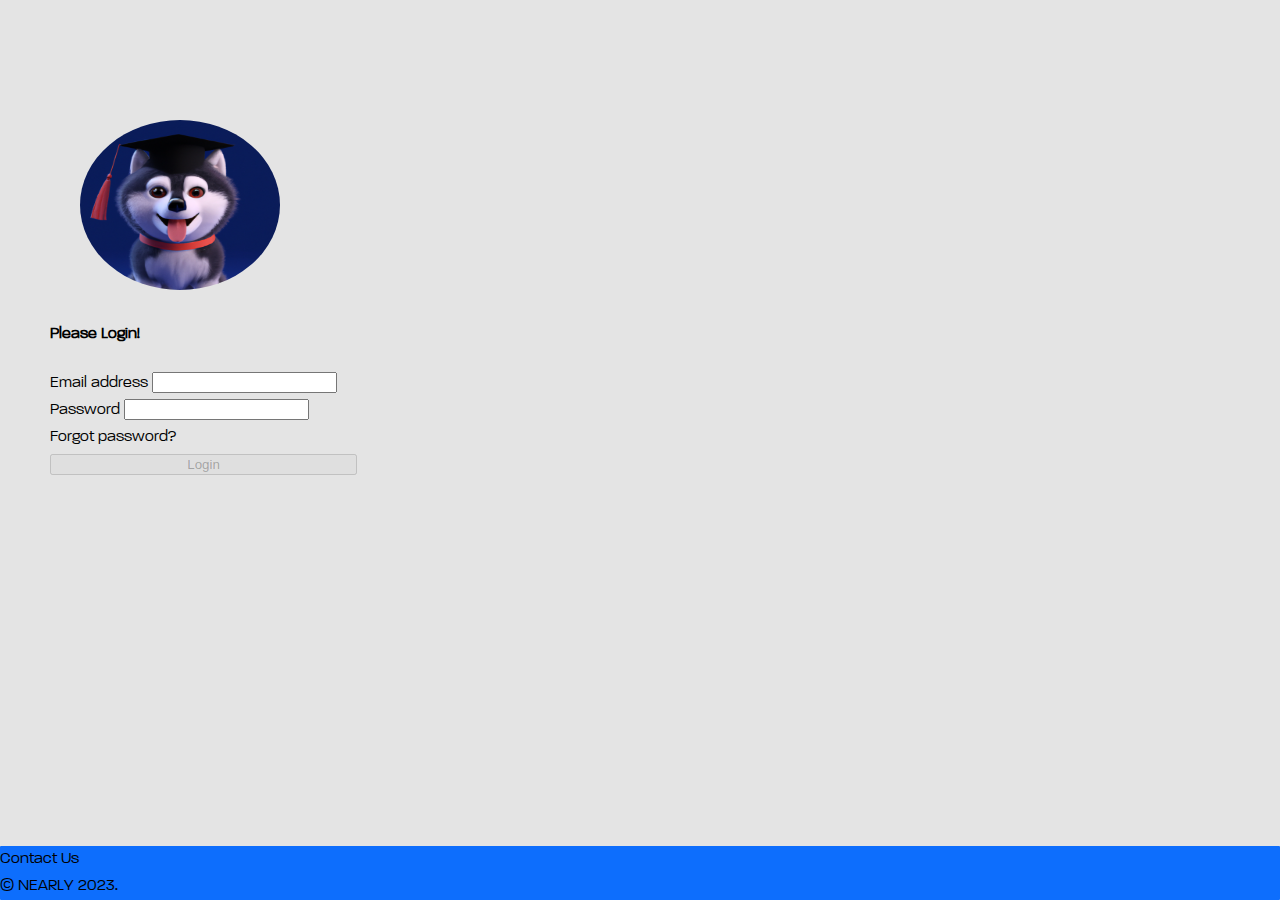
<file: Login.html>
<!DOCTYPE html>
<html lang="en">
<head>
    <meta charset="UTF-8">
    <meta name="viewport" content="width=device-width, initial-scale=1.0">
    <title>INFO6150 - BootStrap Assignment 6</title>
    <link href="https://cdn.jsdelivr.net/npm/bootstrap@5.3.2/dist/css/bootstrap.min.css" rel="stylesheet" integrity="sha384-T3c6CoIi6uLrA9TneNEoa7RxnatzjcDSCmG1MXxSR1GAsXEV/Dwwykc2MPK8M2HN" crossorigin="anonymous">
<script src="https://cdn.jsdelivr.net/npm/bootstrap@5.3.2/dist/js/bootstrap.bundle.min.js" integrity="sha384-C6RzsynM9kWDrMNeT87bh95OGNyZPhcTNXj1NW7RuBCsyN/o0jlpcV8Qyq46cDfL" crossorigin="anonymous"></script>
<link rel="stylesheet" href="./styles/style.css">
</head>
<body>
    <div class="container-fluid">
        
                <form class="mx-auto">
                    <img class="huskyImg" src="Images/Husky_login.png" />
                    <h4 class="text-center mt-3"> Please Login!</h4>
                    <div class="mb-3 mt-3">
                      <label for="exampleInputEmail1" class="form-label">Email address</label>
                      <input type="email" class="form-control" id="exampleInputEmail1" aria-describedby="emailHelp">
                      <span id = "exampleInputEmail1Error" class="text-danger"></span>
                    </div>
                    <div class="mb-3">
                      <label for="exampleInputPassword1" class="form-label">Password</label>
                      <input type="password" class="form-control" id="exampleInputPassword1">
                      <div id="emailHelp" class="form-text">Forgot password?</div>
                    </div>
                    
                    <button type="submit" class="btn btn-primary" id="submitbtn" disabled>Login</button>
                  </form>
  
    </div>

    <footer class="footer text-center">
      <div class="text-center">
        <a href="#" class="pagination page-link">Contact Us</a>
      </div>
      
        <div>
            <summary class="text-white">
                © NEARLY 2023.
            </summary>
        </div>
            
    </footer>

    <script>
      const regExEmail = /^[a-zA-Z0-9._%+-]+@northeastern\.edu$/;
      const regExPassword = /^(?=.*[a-z])(?=.*[A-Z])(?=.*\d)(?=.*[@$!%*?&])[A-Za-z\d@$!%*?&]{8,}$/


      var isEmailInValid = true;
	    var isPasswordInValid = true;

      const exampleInputEmail1 = document.getElementById("exampleInputEmail1");
	    const exampleInputPassword1 = document.getElementById("exampleInputPassword1");
      const submitbtn = document.getElementById("submitbtn");
      const emailError = document.getElementById("exampleInputEmail1Error");

      exampleInputEmail1.addEventListener('input', inputValidation);
	    exampleInputPassword1.addEventListener('input', inputValidation);


      function inputValidation(details){
        const value = details.target.value;
        const ids = details.target.id;
        const inputDetails = document.getElementById(ids);


        switch(ids) {
          case "exampleInputEmail1":
            if(!value.trim().match(regExEmail)){
              emailError.textContent = "Invalid Email Id";
              emailError.style.display = "block";
					    isEmailInValid = true;
              inputDetails.style.borderColor = "red";
              inputDetails.classList.add("text-error");
              inputDetails.classList.remove("text-success")

				 
            }
				    else{
              emailError.style.display = "none";
					    isEmailInValid = false;
              inputDetails.style.borderColor = "green";
              inputDetails.classList.add("text-success");
              inputDetails.classList.remove("text-error");

            }
			    	break;

			    case "exampleInputPassword1":
				    if(!value.trim().match(regExPassword)){
              emailError.textContent = "Invalid Password";
              emailError.style.display = "block";
              isPasswordInValid = true;
              inputDetails.style.borderColor = "red";
              inputDetails.classList.add("text-error");
              inputDetails.classList.remove("text-success")

				    }
				    else{
              emailError.style.display = "none";
					    isPasswordInValid = false;
              inputDetails.style.borderColor = "green";
              inputDetails.classList.add("text-success");
              inputDetails.classList.remove("text-error");


            }
			    	break;
      }

      toggleSubmitButton();
    }
    
    function toggleSubmitButton() {
      if (!isEmailInValid && !isPasswordInValid){
        submitbtn.removeAttribute("disabled");
	   	}
		  else {
        submitbtn.setAttribute("disabled",true);
		  }
			
	  }

    function clearDetails() {
      exampleInputEmail1.value = '';
      exampleInputPassword1.value = '';
      exampleInputEmail1.classList.remove("text-error", "text-success");
      exampleInputEmail1.style.borderColor = '';
      exampleInputPassword1.classList.remove("text-error", "text-success");
      exampleInputPassword1.style.borderColor = '';


    }

    submitbtn.addEventListener('click', function(event) {
      event.preventDefault();
		  if (!isEmailInValid && !isPasswordInValid){
        alert("Login Successful");
        window.location.href = "homepage.html";
        clearDetails();
        submitbtn.setAttribute("disabled", true);
		  }
		  else {
			  alert("Please enter correct input details");
		  }
  });

    </script> 
</body>
</html>
</file>
<file: styles/style.css>
@font-face {
  font-family: 'paralucent';
  /*a name to be used later*/
  src: url(../fonts/Paralucent/Paralucent-Light.ttf);
  /*URL to font*/
}

@font-face {
  font-family: 'Swear-display';
  /*a name to be used later*/
  font-weight: italic;
  src: url(../fonts/Swear-display/Swear-Display-Thin-Italic.otf) format("opentype");
  /*URL to font*/
}

html,
body {
  margin: 0;
  padding: 0;
  font-family: paralucent, sans-serif;
  font-weight: 300;
  font-style: normal;
  color: #000000;
  font-size: 16px;
  line-height: 1.7em;
  background: #E4E4E4;
  transition: all 0.2s ease-in-out;
}



h1,
h2 {
  font-weight: 300;
  line-height: 0.95em;
}

h1 {
  font-size: 2em;
}

h2,
.herotext {
  font-size: 3em;
}
/* .fline{
  position: absolute;
  top: calc(365% - 1px);
  width: 100%;
  height: 2px;
  background: rgba(255, 255, 255, 0.25);
} */
@media (min-width: 992px) {

  h2,
  .herotext {
    font-size: 4em;
  }
}

@media (min-width: 1200px) {

  h2,
  .herotext {
    font-size: 5em;
  }
}

  /* .container {
    background-color: #E4E4E4;
  } */

  .tempbox {
    background-color: red;
    color: white;
}


form{
    width: 24%;
    margin-top: 70px;
    padding: 50px;
}
rect{
  fill: #FE5B7A;
}
.img-thumbnail{
    border-radius: 50%;
    margin-left: 30px;
    width: 200px; 
    height: 170px
}

.btn-primary{
    width: 100%;
}

  section.sectionBg.gradient-red {
    background: #FE5B7A;
    background: linear-gradient(0deg, rgba(228, 228, 228, 0) 0%, #fe5b7a 100%);
    /* background: linear-gradient(0deg, rgba(228, 228, 228, 0) 0%, #b7fe5b 100%); */

    /* background: linear-gradient(0deg, rgba(255, 255, 255, 0) 0%, white 90%); */
  }

  .pageHeaderCon {
    min-height: 780px;
    display: flex;
    align-items: center;
    padding-top: 200px;
    padding-bottom: 200px;
  }

  .neu {

    background-image: url('../images/circle_white.svg');
    background-size: 100% 95%;
    background-position-y: bottom;
    /* background-position: 25% 75%; */
    background-repeat: no-repeat;
    align-items: center;
    /* position: absolute; */
    /* width: 120%;

  height: 140%; */
    /* top: -10%;
  left: -100%; */
    font-family: 'Swear-display', serif;
    font-size: 1em;

  }
 

  h2 .herotext .neu {

    font-weight: 300;
    font-style: italic;
    position: relative;

    display: inline-block;
    z-index: -1;
  }

  .pageHeaderContent p{
    margin-top: 10%;
  }

.navbar {
  display: flex;
  justify-content: flex-end; 
  align-items: center;
  background-color: #f2f2f235;
  padding: 1em;
}

.navbar-item {
  padding: 0 15px; 
  list-style-type: none;
  transition: transform 0.3s, font-size 0.3s; 
}

.navbar-item:hover {
  transform: translateX(-5px) scale(1.1); 
}

.navbar-item a {
  text-decoration: none;
  color: #000000;
  font-family: 'paralucent', 'Swear-display', "Inter-Light", Helvetica; 
  font-weight: 300;
  font-size: 15px;
}

.contact-us {
  display: inline-block;
  padding: 12px 26px; 
  background-color: #5035bf; 
  border: 4px solid #5035bf; 
  border-radius: 50px;
  color: #ffffff !important;
  font-family: "Inter-Bold", Helvetica;
  font-weight: 700;
  font-size: 16px;
  letter-spacing: 0.5px;
  transition: transform 0.3s, background-color 0.3s, padding 0.3s; 
  position: relative; 
  white-space: nowrap; 
}

.contact-us:hover {
  transform: translateX(-5px) scale(1.1) rotate(3deg); 
  background-color: transparent; 
  padding: 14px 30px; /* Adjusted padding for expansion on hover */
}

.contact-us:hover::before {
  content: attr(data-hover-text); 
  position: absolute;
  top: 50%;
  left: 50%;
  transform: translate(-50%, -50%);
  color: #5035bf; 
}

.logo {
  margin-right: auto; 
  padding: 0 15px; 
}

.logo img {
  max-height: 100%; 
  max-width: 100%; 
}




.contact-us {
  display: inline-block;
  padding: 12px 26px; 
  background-color: #5035bf; 
  border: 4px solid #5035bf; 
  border-radius: 50px;
  color: #ffffff !important;
  font-family: "Inter-Bold", Helvetica;
  font-weight: 700;
  font-size: 16px;
  letter-spacing: 0.5px;
  transition: transform 0.3s, background-color 0.3s, padding 0.3s; 
  position: relative; 
  white-space: nowrap; 
}

.contact-us:hover {
  transform: translateX(-5px) scale(1.1) rotate(3deg); 
  background-color: transparent; 
  padding: 14px 30px; /* Adjusted padding for expansion on hover */
}

.contact-us:hover::before {
  content: attr(data-hover-text); 
  position: absolute;
  top: 50%;
  left: 50%;
  transform: translate(-50%, -50%);
  color: #5035bf; 
}

cta{

  padding-left: 1em;
  padding-top: 1em;
  display: flex;
  align-items: center;
}
.cta h1{
  /* font-family: 'Swear-display', serif; */
  font-size: 2em;
  font-style: bold;
}
.cta img{
  width: 48px;
  height: 20px;
  
}

.cta:hover{
  color: #FE5B7A;

}
.cta:hover img{
  
    width: 88px;
    height: 40px;
    content: url('../images/arrow-pink.svg');
}


  .pageHeaderCon {
    min-height: 780px;
    display: flex;
    align-items: center;
    padding-top: 200px;
    padding-bottom: 200px;
  }

  /* h2 span:before, .hometitle .neu:before {
    content: " ";
    
    width: 120%;
    height: 140%;
    top: -10%;
    left: -10%;
    background-size: 100% 100%;
    background-repeat: no-repeat;
    background-position: center center;
    z-index: -1;
  } */

  .bgimgage {
    width: 40vw;
    height: 150vh;
    max-height: 100%;
    position: absolute;
    top: 0;
    right: 0;

    /* background-image: url('../images/NEARLY-HERO.png'); */

    background-size: auto 150%;
  }


 
  form {
    width: 24%;
    margin-top: 70px;
    padding: 50px;
  }

  .huskyImg {
    border-radius: 50%;
    margin-left: 30px;
    width: 200px;
    height: 170px
  }

  .btn-primary {
    width: 100%;
  }
  .footer {
    position: absolute;
    bottom: 0;
    width: 100%;
    background-color: #0D6EFD;
    border-radius: 1px
  }

  .footerComunication {
    text-align: center;
    font-family: paralucent, sans-serif;
    padding-top: 100px;
    padding-bottom: 100px;
    position: relative;
    z-index: 2;
  }

  .footerLogo {
    width: 100px;
    height: 200px;
    margin: 0 auto;
    position: relative;
    padding: 25px;
}
.imgfoot{
  }

  img {
    width: 100%;
    height: auto;
    padding: 0px;
  }

  .column {
    flex: auto;
    text-align: center;
    display: inline;
    flex: 0 0 auto;
    width: 33.33333333%;
    max-width: 100%;
  }

  .footerContact {
    display: flex;
    flex-wrap: wrap;
    margin-bottom: 50px;
    position: relative;
    z-index: 2;
}
.footersocials img{
width: 30px;
background-color: #E4E4E4;

}
.footersocials{
    float: right;
    width: 50%;
}
svg {width: 50px; height: auto;
padding: 10px;} 


  .footersocials img {
    width: 30px;
  }

  .footersocials {
    float: right;
    width: 50%;
  }

  #footerEmail {
    font-size: xx-large;
    font-weight: normal;
  }

  #footerPhone {

    font-size: xx-large;
    font-weight: lighter;
  }

  a {
    color: black;
  }

  a:link {
    text-decoration: none;
  }

  a:visited {
    text-decoration: none;
  }

  .footerend {
    text-align: center;
  }

  /* @font-face {
    font-family: 'paralucent'; 
    src: url(../fonts/Paralucent/Paralucent-Light.ttf); 
}
@font-face {
  font-family: 'Swear-display'; 
  font-weight: italic;
  src: url(../fonts/Swear-display/Swear-Display-Thin-Italic.otf) format("opentype");
}

 */

.footerheading{
  font-size: 60px;
  padding: 20px;
  }

  .chat {
    color: blue;
    font-size: 30px;
  }


  .btn-outline-secondary {
    --bd-violet-bg: #FE5B7A;
        --bd-violet-rgb: 112.520718, 44.062154, 249.437846;

        --bs-btn-font-weight: 600;
        --bs-btn-color: var(--bs-white);
        --bs-btn-bg: var(--bd-violet-bg);
        --bs-btn-border-color: var(--bd-violet-bg);
        --bs-btn-hover-color: var(--bs-white);
        --bs-btn-hover-bg: #0c0c0c;
        --bs-btn-hover-border-color: #6528e0;
        --bs-btn-focus-shadow-rgb: var(--bd-violet-rgb);
        --bs-btn-active-color: var(--bs-btn-hover-color);
        --bs-btn-active-bg: #5a23c8;
        --bs-btn-active-border-color: #5a23c8;
  }
.mainintro{
background-image: url('../images/Husky-removebg.png');
background-position: right -160px top;
/* background-position-y: top; */
background-repeat: no-repeat;
background-size: 30%;
}

@keyframes heartbeat
{
  0%
  {
    transform: scale( .75 );
    transform-origin: left;
  }
  20%
  {
    transform: scale( 1 );
    transform-origin: left;
  }
  40%
  {
    transform: scale( .75 );
    transform-origin: left;
  }
  60%
  {
    transform: scale( 1 );
    transform-origin: left;
  }
  80%
  {
    transform: scale( .75 );
    transform-origin: left;
  }
  100%
  {
    
    transform: scale( .75 );
    transform-origin: left;
  }
}

.heartbeaticon
{

  animation: heartbeat 3s infinite;
}
.accordion-body{
  font-family:Arial, Helvetica, sans-serif;
  font-style: italic;
  font-size: 16px;
}
</file>
